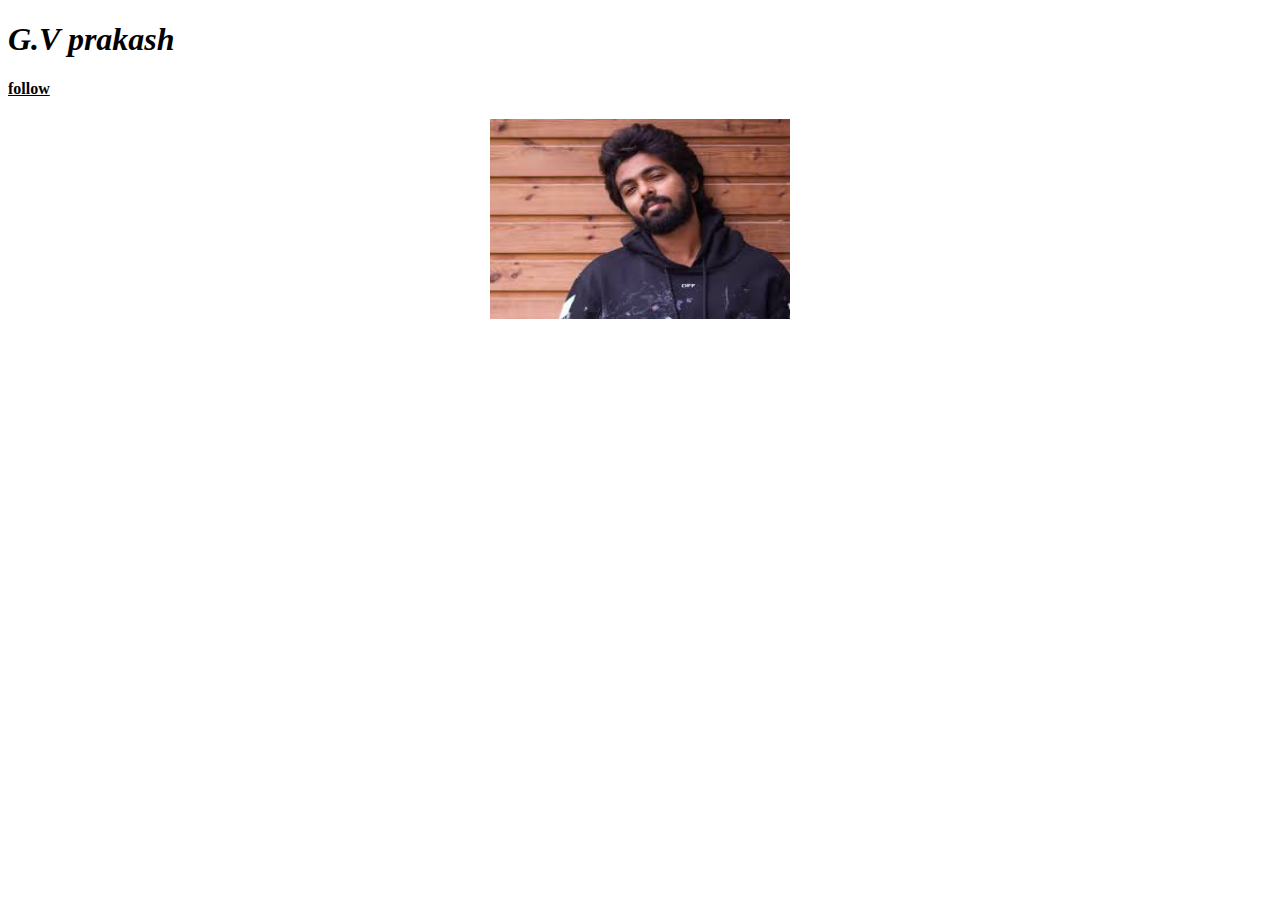
<file: GV.html>
<!DOCTYPE html>
<html lang="en">
<head>
    
    <title>GV</title>
</head>
<body>
    <h1><i>G.V prakash</i></h1>
    <h4><u>follow</u></h4>
    <center><img src="gv.jfif" width="300" height="200"></center>
    <p></p>
</body>
</html>
</file>
